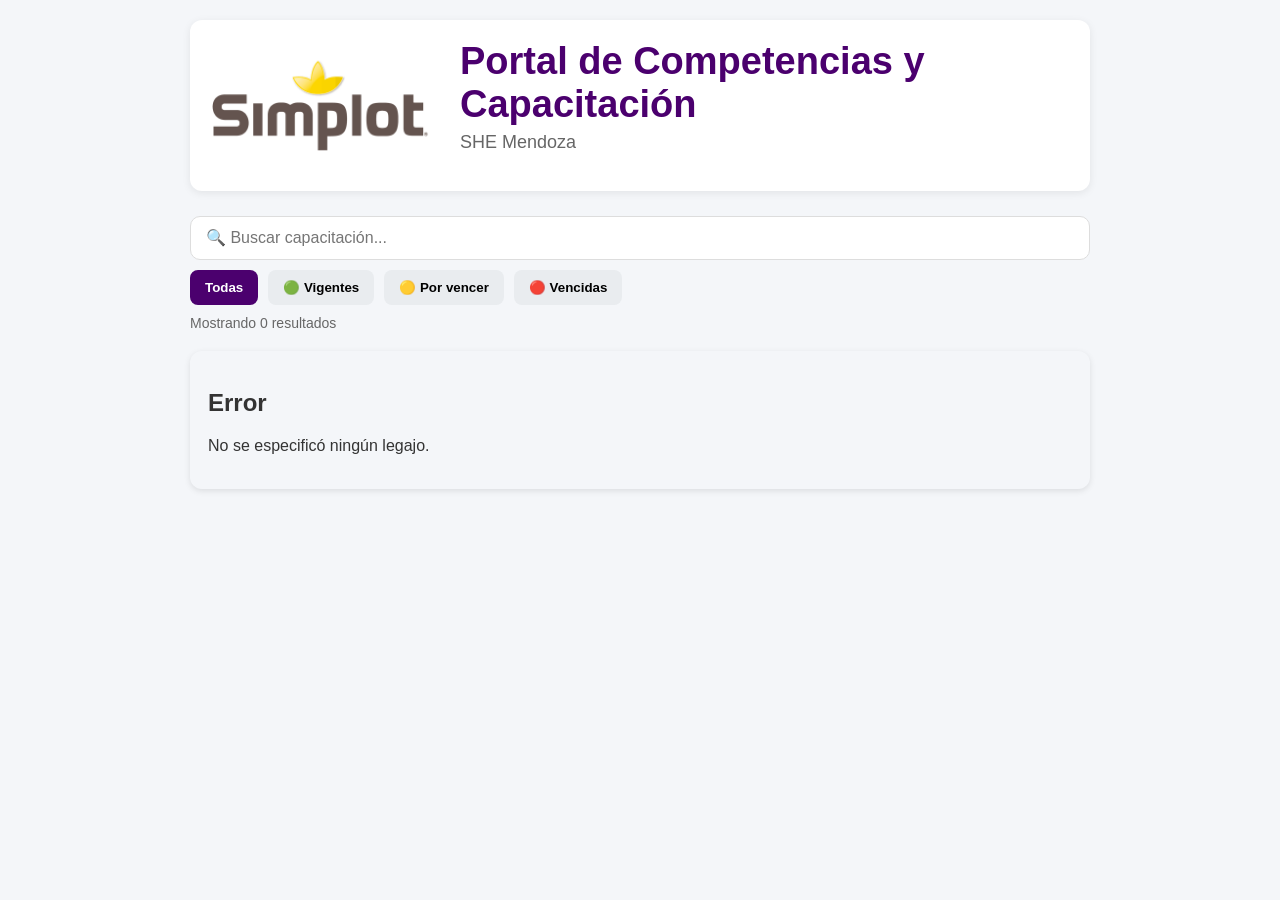
<file: index.html>
<!doctype html>
<html>
  <head>
    <meta charset="utf-8" />
    <meta name="viewport" content="width=device-width, initial-scale=1.0" />
    <title>Capacitaciones</title>
    <link rel="stylesheet" href="css/estilos.css" />
  </head>

  <body>
    <header class="header">
      <img
        src="img/simplot-vector-logo.png"
        alt="Grupo Fecovita"
        class="logo"
      />

      <div class="header-info">
        <h1 class="titulo">Portal de Competencias y Capacitación</h1>

        <p class="subtitulo">SHE Mendoza</p>
      </div>
    </header>
    <div class="buscador-container">
      <input
        type="text"
        id="filtroCapacitaciones"
        placeholder="🔍 Buscar capacitación..."
        class="buscador"
      />

      <div class="filtros-estado">
        <button class="btn-filtro activo" data-filtro="todas">Todas</button>

        <button class="btn-filtro" data-filtro="vigente">🟢 Vigentes</button>

        <button class="btn-filtro" data-filtro="proximo">🟡 Por vencer</button>

        <button class="btn-filtro" data-filtro="vencido">🔴 Vencidas</button>
      </div>

      <div id="contadorResultados" class="contador-resultados">
        Mostrando 0 resultados
      </div>
    </div>

    <div id="resultado"></div>

    <script src="js/app.js"></script>
  </body>
</html>
</file>
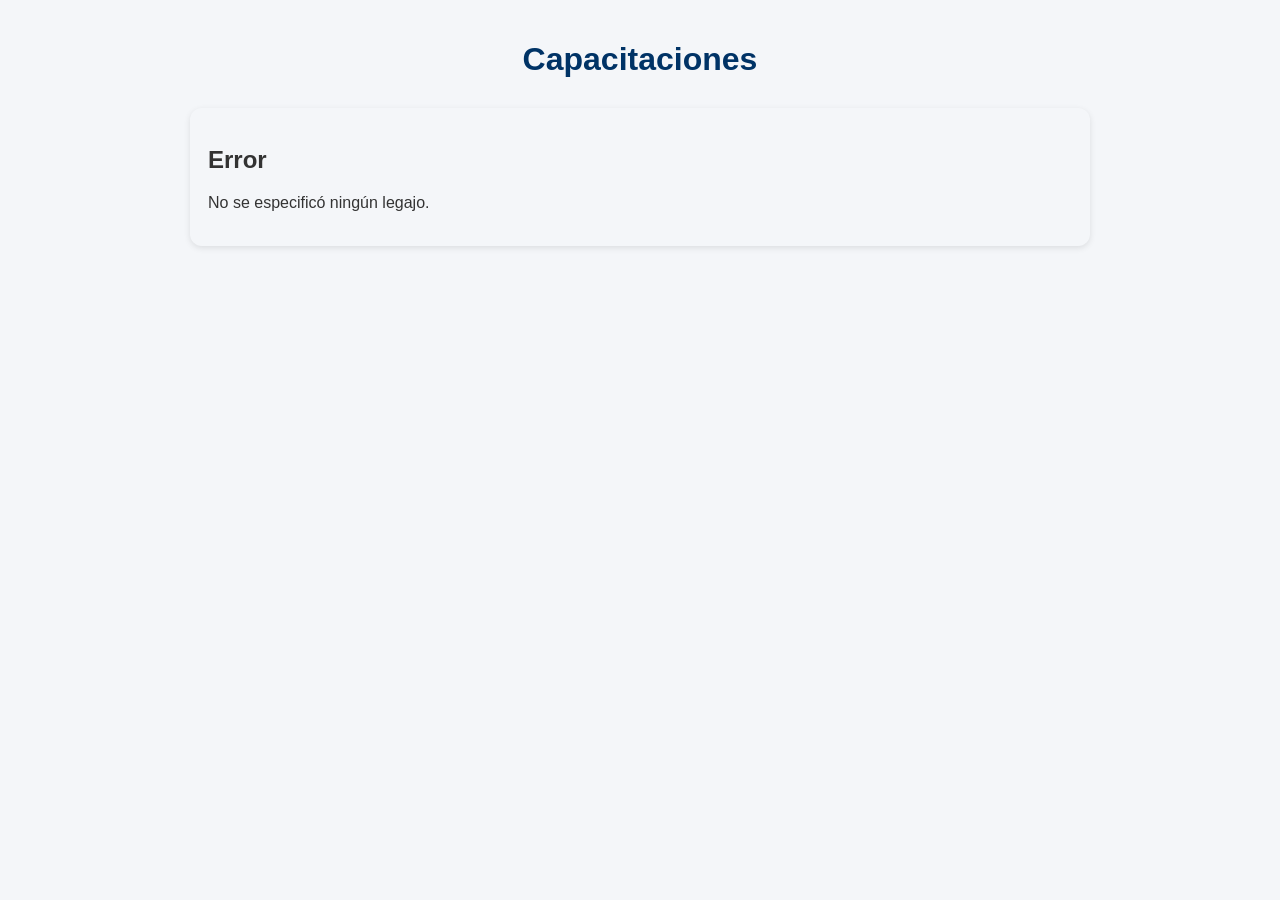
<file: consulta.html>
<!DOCTYPE html>
<html>
<head>
<meta charset="utf-8">
<meta name="viewport" content="width=device-width, initial-scale=1.0">
<title>Capacitaciones</title>

<style>

body{
font-family: 'Segoe UI', Arial, sans-serif;
max-width: 900px;
margin: auto;
padding: 20px;
background: #f4f6f9;
color: #333;
}

h1{
text-align:center;
color:#003366;
margin-bottom:30px;
}

.empleado{
background:white;
padding:20px;
border-radius:12px;
box-shadow:0 2px 8px rgba(0,0,0,0.1);
margin-bottom:20px;
}

.card{
border-radius:12px;
padding:18px;
margin-bottom:15px;
box-shadow:0 2px 6px rgba(0,0,0,0.1);
}

.vigente{
background:#d4edda;
border-left:8px solid #28a745;
}

.proximo{
background:#fff3cd;
border-left:8px solid #ffc107;
}

.vencido{
background:#f8d7da;
border-left:8px solid #dc3545;
}

.error{
background:#f8d7da;
}

.estado{
font-size:18px;
font-weight:bold;
margin-top:10px;
}

/* RESPONSIVE PARA CELULAR */

@media (max-width: 600px){

    body{
        padding:10px;
    }

    h1{
        font-size:28px;
    }

    .empleado{
        padding:15px;
    }

    .card{
        padding:15px;
    }

}

</style>

</head>
<body>

<h1>Capacitaciones</h1>

<div id="resultado"></div>

<script>

const legajo =
new URLSearchParams(window.location.search)
.get("legajo");


function excelDateToJSDate(serial){

    const utc_days = serial - 25569;
    const utc_value = utc_days * 86400;

    const date = new Date(utc_value * 1000);

    return date.toLocaleDateString('es-AR');
}


function diasRestantes(serial){

const utc_days = serial - 25569;
const utc_value = utc_days * 86400;

const fecha = new Date(utc_value * 1000);

const hoy = new Date();

return Math.ceil(
    (fecha - hoy) / (1000 * 60 * 60 * 24)
);

}

function obtenerEstado(serial){

const dias = diasRestantes(serial);

if(dias < 0){
    return {
        clase:"vencido",
        texto:"🔴 Vencido"
    };
}

if(dias <= 30){
    return {
        clase:"proximo",
        texto:"🟡 Próximo a vencer"
    };
}

return {
    clase:"vigente",
    texto:"🟢 Vigente"
};

}

async function cargar(){

  if(!legajo){

        document.getElementById("resultado").innerHTML = `
            <div class="card">
                <h2>Error</h2>
                <p>No se especificó ningún legajo.</p>
            </div>
        `;

        return;
    }

    const respuesta = await fetch(
        "https://defaultc0a6e65377dc41a6a0448f12d4ad64.1d.environment.api.powerplatform.com:443/powerautomate/automations/direct/workflows/74804848daf940c79fe30dada4878a86/triggers/manual/paths/invoke?api-version=1&sp=%2Ftriggers%2Fmanual%2Frun&sv=1.0&sig=C-P_t8mcqr-vTeOBLppGeqCD9Eii1hIyAyNxs53iTj4",
        {
            method:"POST",
            headers:{
                "Content-Type":"application/json"
            },
            body:JSON.stringify({
                legajo:legajo
            })
        }
    );

    const datos = await respuesta.json();

    let html = "";

if(datos.length === 0){

    document.getElementById("resultado").innerHTML = `
        <div class="card">
            <h2>Legajo no encontrado</h2>
            <p>No existen capacitaciones para el legajo ${legajo}.</p>
        </div>
    `;

    return;
}

html += `
<h2>${datos[0].Nombre}</h2>
<h3>Legajo ${datos[0].Legajo}</h3>
`;

html += `
<div class="empleado">
    <h2>${datos[0].Nombre}</h2>
    <p><strong>Legajo:</strong> ${datos[0].Legajo}</p>
    <p><strong>Capacitaciones:</strong> ${datos.length}</p>
</div>
`;

datos.forEach(item => {

    const estado =
        obtenerEstado(item.FechaVencimiento);

    html += `
        <div class="card ${estado.clase}">

            <h3>${item.Capacitacion}</h3>

            <p>
                <strong>Realizado:</strong>
                ${excelDateToJSDate(item.FechaRealizacion)}
            </p>

            <p>
                <strong>Vence:</strong>
                ${excelDateToJSDate(item.FechaVencimiento)}
            </p>

            <div class="estado">
                ${estado.texto}
            </div>

        </div>
    `;

});

    document.getElementById("resultado")
    .innerHTML = html;

}

cargar();

</script>

</body>
</html>
</file>
<file: css/estilos.css>
.header {
  display: flex;
  align-items: center;
  gap: 30px;

  background: white;
  padding: 20px;

  border-radius: 12px;

  box-shadow: 0 2px 8px rgba(0, 0, 0, 0.08);

  margin-bottom: 25px;
}

.logo {
  width: 220px;
  height: auto;
}

.header-info {
  display: flex;
  flex-direction: column;
  justify-content: center;
}

.titulo {
  margin: 0;

  color: #4b006e;

  font-size: 38px;

  font-weight: 700;

  text-align: left;
}

.subtitulo {
  margin-top: 6px;

  color: #666;

  font-size: 18px;

  text-align: left;
}

.filtros-estado {
  display: flex;
  gap: 10px;
  flex-wrap: wrap;

  margin-top: 10px;
  margin-bottom: 10px;
}

.btn-filtro {
  border: none;

  padding: 10px 15px;

  border-radius: 8px;

  cursor: pointer;

  background: #e9ecef;

  font-weight: 600;
}

.btn-filtro:hover {
  background: #d6d8db;
}

.btn-filtro.activo {
  background: #4b006e;

  color: white;
}

.buscador-container {
  margin-bottom: 20px;
}

.buscador {
  width: 100%;

  padding: 12px 15px;

  border: 1px solid #ddd;

  border-radius: 10px;

  font-size: 16px;

  box-sizing: border-box;

  background: white;
}

.contador-resultados {
  margin-top: 8px;

  font-size: 14px;

  color: #666;
}

body {
  font-family: "Segoe UI", Arial, sans-serif;
  max-width: 900px;
  margin: auto;
  padding: 20px;
  background: #f4f6f9;
  color: #333;
}

h1 {
  text-align: center;
  color: #003366;
  margin-bottom: 30px;
}

.empleado {
  background: white;

  padding: 20px;

  border-radius: 12px;

  box-shadow: 0 2px 8px rgba(0, 0, 0, 0.08);

  margin-bottom: 20px;
}

.resumen {
  display: flex;
  gap: 10px;
  flex-wrap: wrap;
  margin-top: 15px;
  margin-bottom: 15px;
}

.contador {
  padding: 10px 15px;
  border-radius: 8px;
  font-weight: bold;
}

.verde {
  background: #d4edda;
}

.amarillo {
  background: #fff3cd;
}

.rojo {
  background: #f8d7da;
}

.consulta {
  color: #666;
  font-size: 14px;
  margin-top: 10px;
}

.card {
  border-radius: 12px;
  padding: 18px;
  margin-bottom: 15px;
  box-shadow: 0 2px 6px rgba(0, 0, 0, 0.1);
}

.vigente {
  background: #d4edda;
  border-left: 8px solid #28a745;
}

.proximo {
  background: #fff3cd;
  border-left: 8px solid #ffc107;
}

.vencido {
  background: #f8d7da;
  border-left: 8px solid #dc3545;
}

.error {
  background: #f8d7da;
}

.estado {
  font-size: 18px;
  font-weight: bold;
  margin-top: 10px;
}

.btn-credencial {
  display: inline-block;

  margin: 10px 0;

  padding: 10px 15px;

  background: #4b006e;

  color: white;

  text-decoration: none;

  border-radius: 8px;

  font-weight: bold;

  transition: 0.2s;
}

.btn-credencial:hover {
  background: #6a0099;
}

/* RESPONSIVE PARA CELULAR */

@media (max-width: 600px) {
  .header {
    flex-direction: column;

    text-align: center;
  }

  .logo {
    width: 180px;
  }

  .titulo {
    font-size: 24px;
  }

  body {
    padding: 10px;
  }

  h1 {
    font-size: 28px;
  }

  .empleado {
    padding: 15px;
  }

  .empleado h2 {
    font-size: 28px;
  }

  .card {
    padding: 15px;
  }
  .buscador {
    width: 100%;

    font-size: 16px;
  }

  .filtros-estado {
    display: grid;

    grid-template-columns: 1fr 1fr;

    gap: 8px;
  }

  .btn-filtro {
    width: 100%;

    padding: 12px;

    font-size: 14px;
  }
}
</file>
